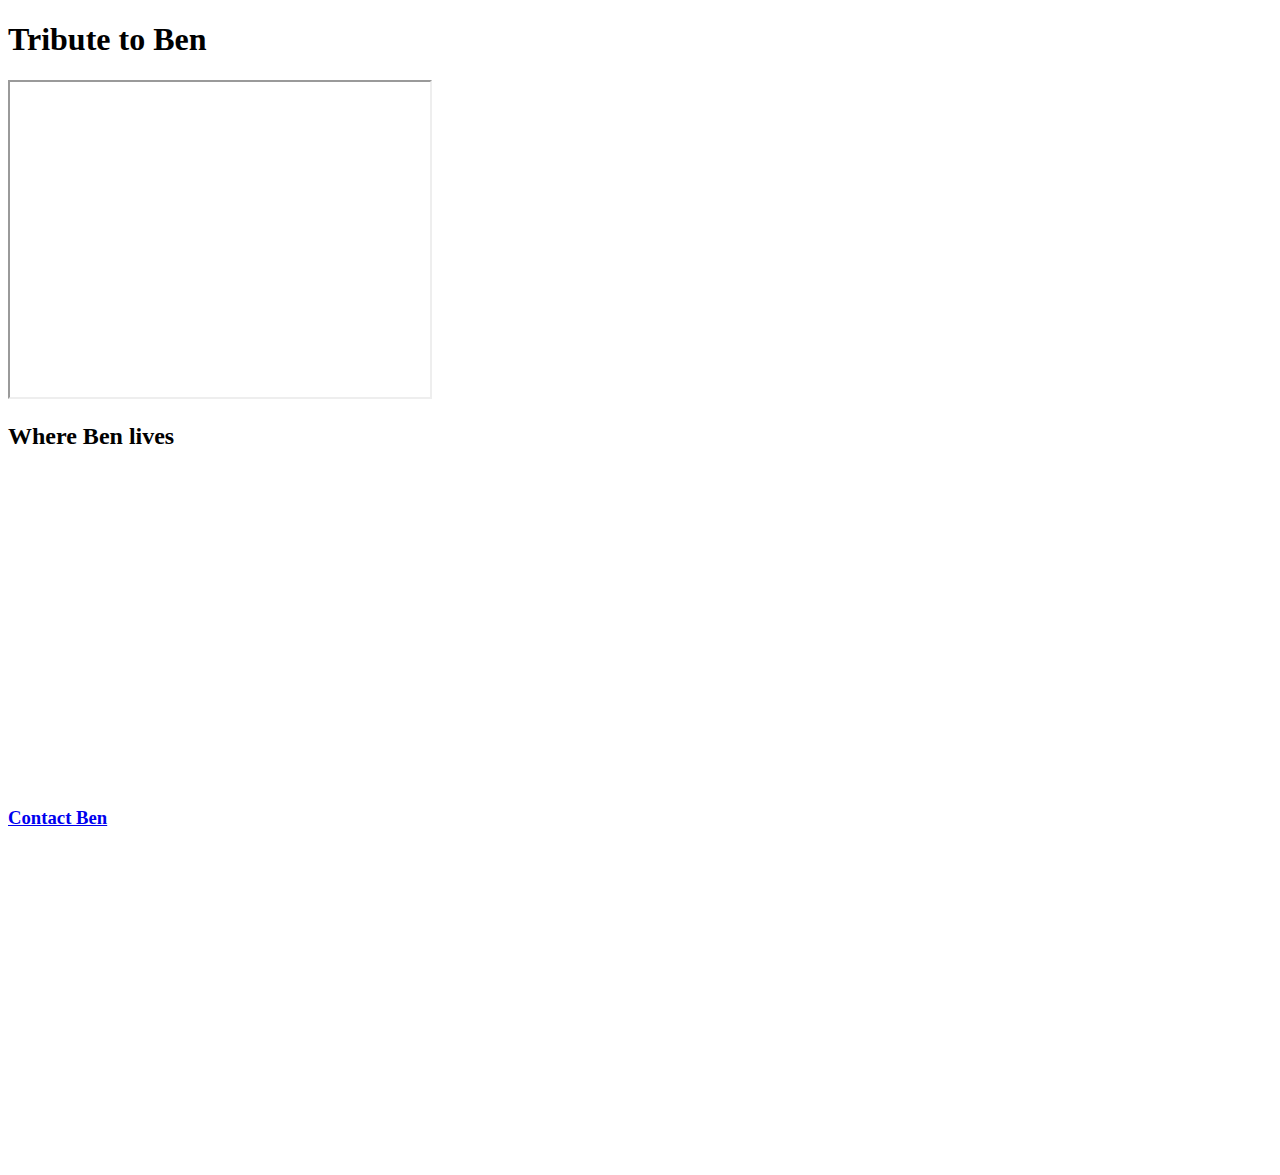
<file: embeddingOriginalWork.html>
<!DOCTYPE html>
<html>
    <head>
        <title>Tribute to Ben</title>
    </head>
    <body>
        <h1>Tribute to Ben</h1>
        <iframe width="420" height="315"
            src="https://www.youtube.com/embed/DeAdZwp9snA">
        </iframe>
        <h2>Where Ben lives</h2>
        <iframe src="https://www.google.com/maps/embed?pb=!1m18!1m12!1m3!1d2687.1769490661122!2d-122.31134684886707!3d47.661558792070956!2m3!1f0!2f0!3f0!3m2!1i1024!2i768!4f13.1!3m3!1m2!1s0x5490148bb8251619%3A0xacf08e04e37144dc!2s4506+17th+Ave+NE%2C+Seattle%2C+WA+98105!5e0!3m2!1sen!2sus!4v1522367069680" width="420" height="315" frameborder="0" style="border:0" allowfullscreen></iframe>
      <h3> <a href="https://www.grindr.com/"> Contact Ben <a/></h3>  
          <iframe width="560" height="315" src="https://www.youtube.com/embed/kxopViU98Xo" frameborder="0" allow="autoplay; encrypted-media" allowfullscreen></iframe>
  </body>
</html>
</file>
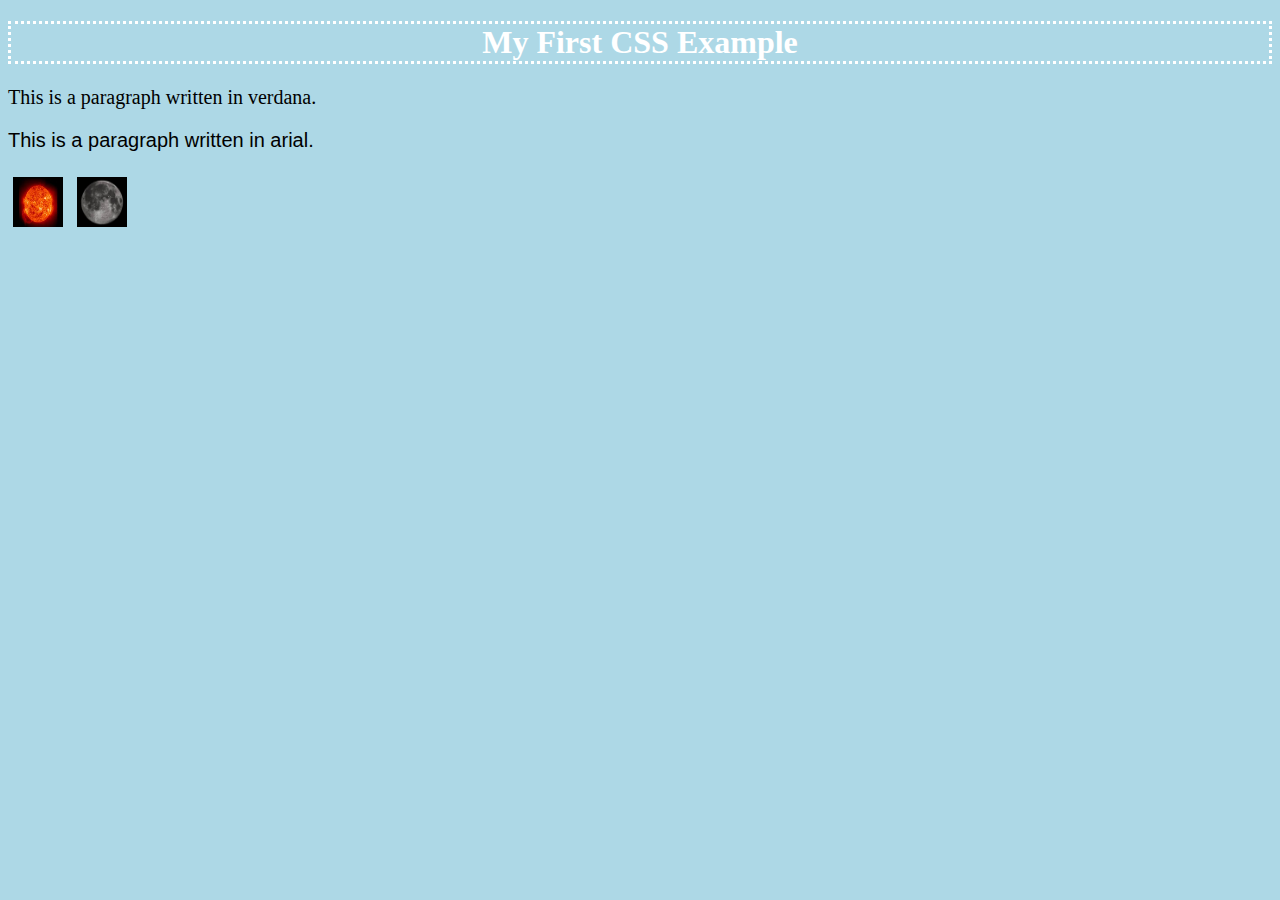
<file: someCss.html>
<!DOCTYPE html>
<html>
<head>
<style>
body {
    background-color: lightblue;
}

h1 {
    color: white;
    text-align: center;
    border: dotted;
}

p.a {
    font-family: verdana;
    font-size: 20px;
}
p.b {
    font-family: arial;
    font-size: 20px;
}
</style>
</head>
<body>

<h1>My First CSS Example</h1>
<p class="a"> This is a paragraph written in verdana.</p>
<p class="b"> This is a paragraph written in arial.</p>

<img src="[data-uri]" style="width:50px;height:50px;margin:5px">
<img src="[data-uri]" style="width:50px;height:50px;margin:5px">
</body>
</html>
</file>
